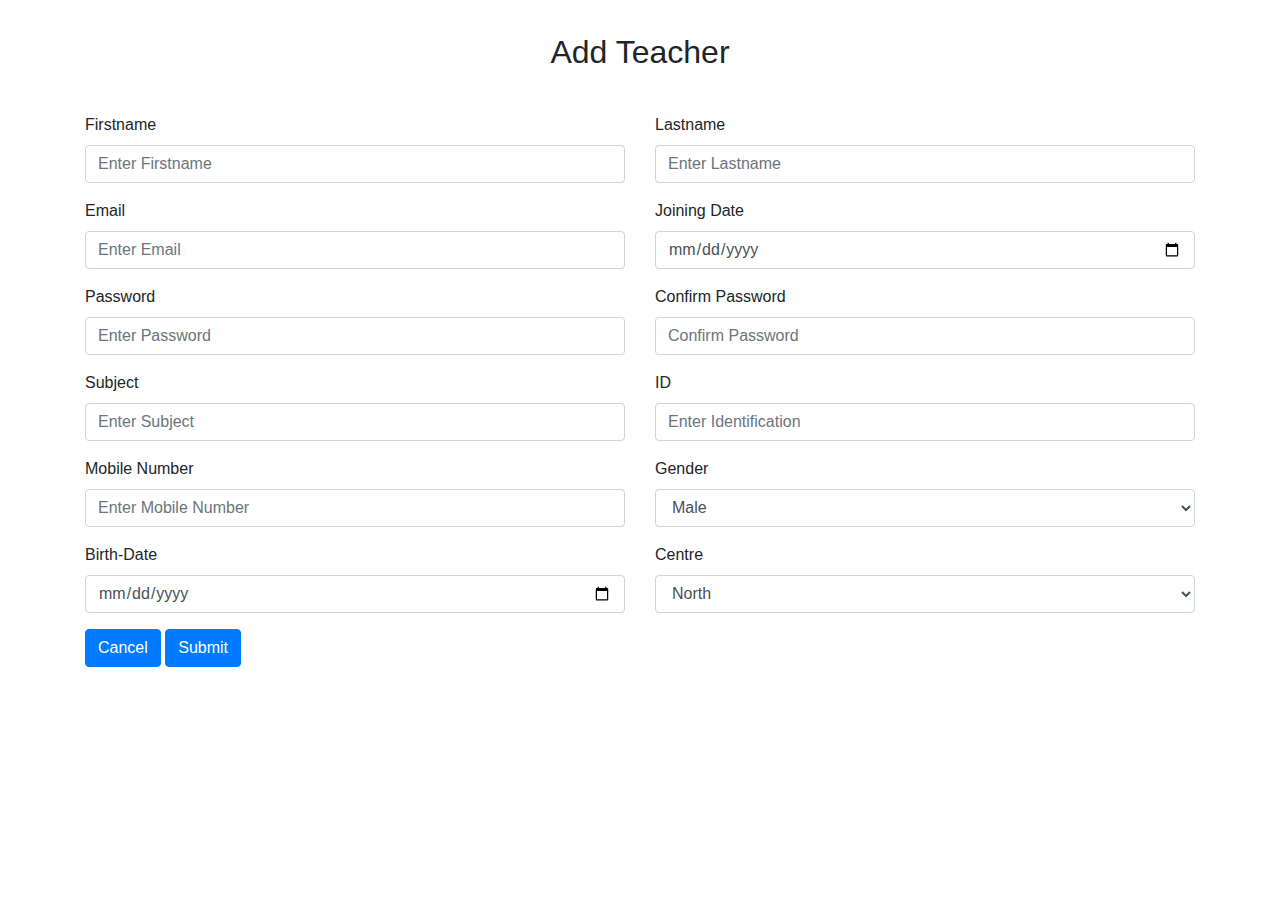
<file: receptionist copy/addTeacher.html>
<!DOCTYPE html>
<html lang="en">

<head>
    <meta charset="UTF-8">
    <meta name="viewport" content="width=device-width, initial-scale=1.0">
    <title>Add Receptionist</title>
    <link rel="stylesheet" href="https://maxcdn.bootstrapcdn.com/bootstrap/4.5.2/css/bootstrap.min.css">
    <style>
        .container {
            position: relative;
        }

        h2 {
            padding-top: 3%;
            padding-bottom: 3%;
            justify-content: center;
            align-items: center;
            display: flex;
        }
    </style>
</head>

<body>

    <div class="container">
        <h2>Add Teacher</h2>
        <form onsubmit="submitForm(); return false;">
            <div class="row">
                <div class="col-md-6">
                    <div class="form-group">
                        <label for="fname">Firstname</label>
                        <input type="text" class="form-control" id="fname" placeholder="Enter Firstname" value="">
                    </div>
                    <div class="form-group">
                        <label for="email">Email</label>
                        <input type="email" class="form-control" id="email" placeholder="Enter Email">
                    </div>
                    <div class="form-group">
                        <label for="pwd">Password</label>
                        <input type="password" class="form-control" id="pwd" placeholder="Enter Password">
                    </div>
                    <div class="form-group">
                        <label for="subject">Subject</label>
                        <input type="text" class="form-control" id="subject" placeholder="Enter Subject">
                    </div>
                    <div class="form-group">
                        <label for="mob_no">Mobile Number</label>
                        <input type="text" class="form-control" id="mob_no" placeholder="Enter Mobile Number">
                    </div>
                    <div class="form-group">
                        <label for="DOB">Birth-Date</label>
                        <input type="date" class="form-control" id="DOB" placeholder="Enter BirthDate">
                    </div>
                </div>
                <div class="col-md-6">
                    <div class="form-group">
                        <label for="lname">Lastname</label>
                        <input type="text" class="form-control" id="lname" placeholder="Enter Lastname" value="">
                    </div>
                    <div class="form-group">
                        <label for="joining_date">Joining Date</label>
                        <input type="date" class="form-control" id="joining_date" placeholder="Enter Joining Date">
                    </div>
                    <div class="form-group">
                        <label for="cpwd">Confirm Password</label>
                        <input type="password" class="form-control" id="cpwd" placeholder="Confirm Password">
                    </div>
                    <div class="form-group">
                        <label for="ID">ID</label>
                        <input type="text" class="form-control" id="ID" placeholder="Enter Identification">
                    </div>
                    <div class="form-group">
                        <label for="gender">Gender</label>
                        <select class="form-control" id="gender">
                            <option value="male">Male</option>
                            <option value="female">Female</option>
                            <option value="other">Other</option>
                        </select>
                    </div>
                    <div class="form-group">
                        <label for="sub">Centre</label>
                        <select class="form-control" id="sub">
                            <option value="north">North</option>
                            <option value="south">South</option>
                            <option value="west">West</option>
                            <option value="east">East</option>
                        </select>
                    </div>
                </div>
            </div>
            <button type="button" class="btn btn-primary" onclick="cancelForm()">Cancel</button>
            <button type="submit" class="btn btn-primary">Submit</button>
        </form>
    </div>

    <script>
        function submitForm() {
            var fname = document.getElementById("fname").value;
            var lname = document.getElementById("lname").value;
            var email = document.getElementById("email").value;
            var pwd = document.getElementById("pwd").value;
            var cpwd = document.getElementById("cpwd").value;
            var subject = document.getElementById("subject").value;
            var mob_no = document.getElementById("mob_no").value;
            var DOB = document.getElementById("DOB").value;
            var joining_date = document.getElementById("joining_date").value;
            var ID = document.getElementById("ID").value;
            var gender = document.getElementById("gender").value;
            var sub = document.getElementById("sub").value;

            // Perform validation if needed

            var formData = {
                firstName: fname,
                lastName: lname,
                email: email,
                password: pwd,
                confirmPassword: cpwd,
                subject: subject,
                mobileNumber: mob_no,
                birthDate: DOB,
                joiningDate: joining_date,
                identification: ID,
                gender: gender,
                centre: sub
            };

            // Perform any additional processing or send data to server
            console.log(formData);

            // You can redirect or perform other actions after submission

            // For now, let's just alert the user
            alert("Form submitted!");
        }

        function cancelForm() {
            // Add any cancel logic if needed
            alert("Form canceled!");
        }
    </script>

</body>

</html>
</file>
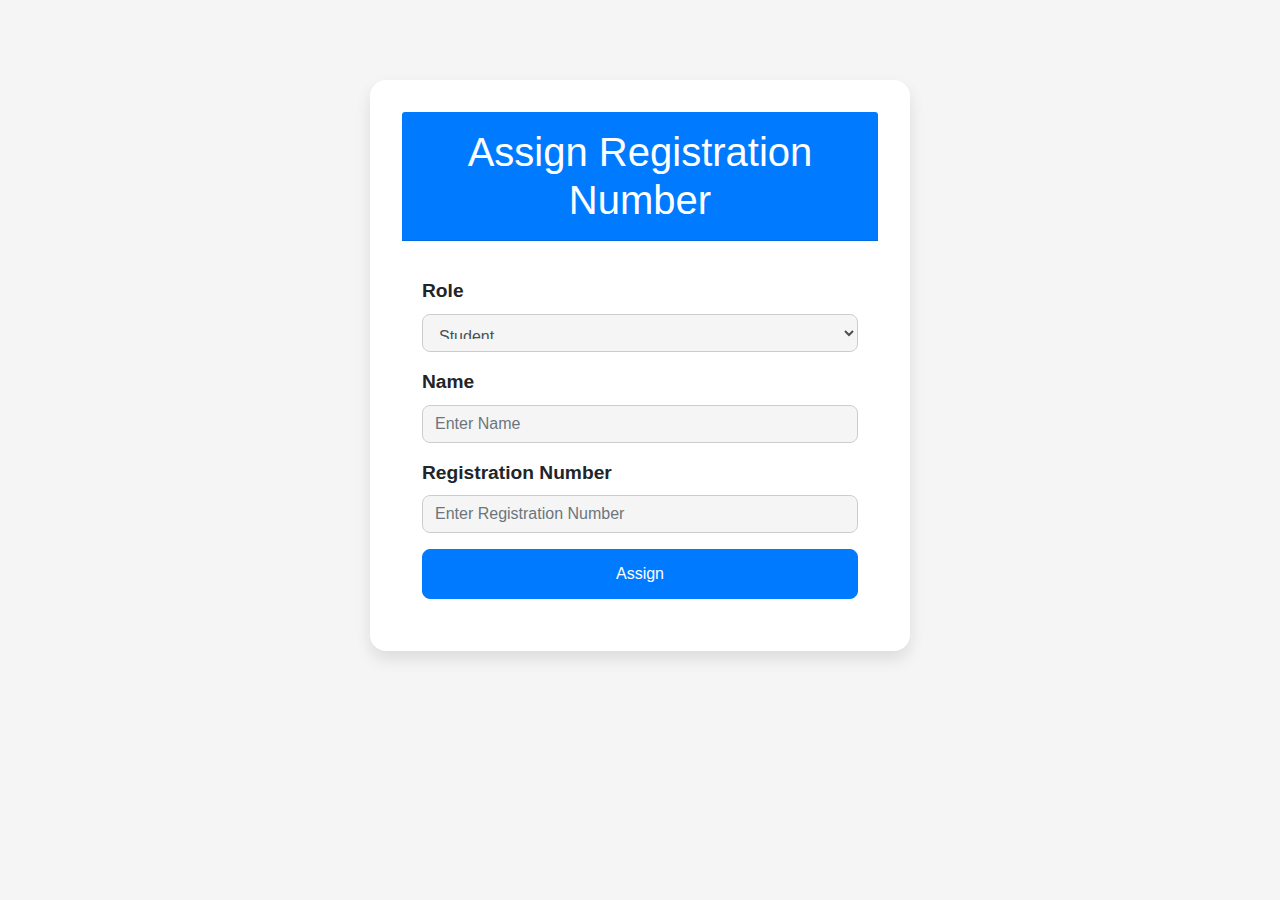
<file: receptionist copy/AssignRegNo.html>
<!DOCTYPE html>
<html>
  <head>
    <title>Assign Registration Number</title>
    <meta name="viewport" content="width=device-width, initial-scale=1">
    <link rel="stylesheet" href="https://stackpath.bootstrapcdn.com/bootstrap/4.3.1/css/bootstrap.min.css">
    <style>
      body {
        background-color: #f5f5f5;
      }
      .card {
        border: none;
        border-radius: 1rem;
        box-shadow: 0 0.5rem 1rem rgba(0, 0, 0, 0.1);
        padding: 2rem;
        margin: 2rem auto;
        max-width: 50rem;
        background-color: #fff;
      }
      .card-header {
        background-color: #007bff;
        border-radius: 0.5rem 0.5rem 0 0;
        color: #fff;
        padding: 1rem;
        margin-bottom: 1rem;
      }
      .form-label {
        font-weight: bold;
        margin-bottom: 0.5rem;
        display: block;
      }
      .form-control {
        border-radius: 0.5rem;
        padding: 0.75rem;
        border-color: #ccc;
        background-color: #f5f5f5;
        margin-bottom: 1rem;
        width: 100%;
      }
      .form-control:focus {
        box-shadow: 0 0 0 0.2rem rgba(0, 123, 255, 0.25);
      }
      .btn-primary {
        border-radius: 0.5rem;
        padding: 0.75rem;
        background-color: #007bff;
        border-color: #007bff;
        color: #fff;
        width: 100%;
        margin-top: 1rem;
      }
      .btn-primary:hover {
        background-color: #0069d9;
        border-color: #0062cc;
      }
      @media (min-width: 768px) {
        .form-label {
          font-size: 1.2rem;
        }
      }
    </style>
  </head>
  <body>
    <div class="container mt-5">
      <div class="row">
        <div class="col-md-6 offset-md-3">
          <div class="card">
            <div class="card-header">
              <h1 class="text-center mb-0">Assign Registration Number</h1>
            </div>
            <div class="card-body">
              <form>
                <div class="form-group mb-3">
                  <label for="role" class="form-label">Role</label>
                  <select class="form-control" id="role">
                    <option value="student">Student</option>
                    <option value="teacher">Teacher</option>
                  </select>
                </div>
                <div class="form-group mb-3">
                  <label for="name" class="form-label">Name</label>
                  <input type="text" class="form-control" id="name" placeholder="Enter Name">
                </div>
                <div class="form-group mb-3">
                  <label for="registrationNumber" class="form-label">Registration Number</label>
                  <input type="text" class="form-control" id="registrationNumber" placeholder="Enter Registration Number">
                </div>
                <button type="submit" class="btn btn-primary btn-block">Assign</button>
              </form>
            </div>
          </div>
        </div>
      </div>
    </div>
    <script src="https://code.jquery.com/jquery-3.3.1.slim.min.js"></script>
    <script src="https://cdnjs.cloudflare.com/ajax/libs/popper.js/1.14.7/umd/popper.min.js"></script>
    <script src="https://stackpath.bootstrapcdn.com/bootstrap/4.3.1/js/bootstrap.min.js"></script>
  </body>
</html>
</file>
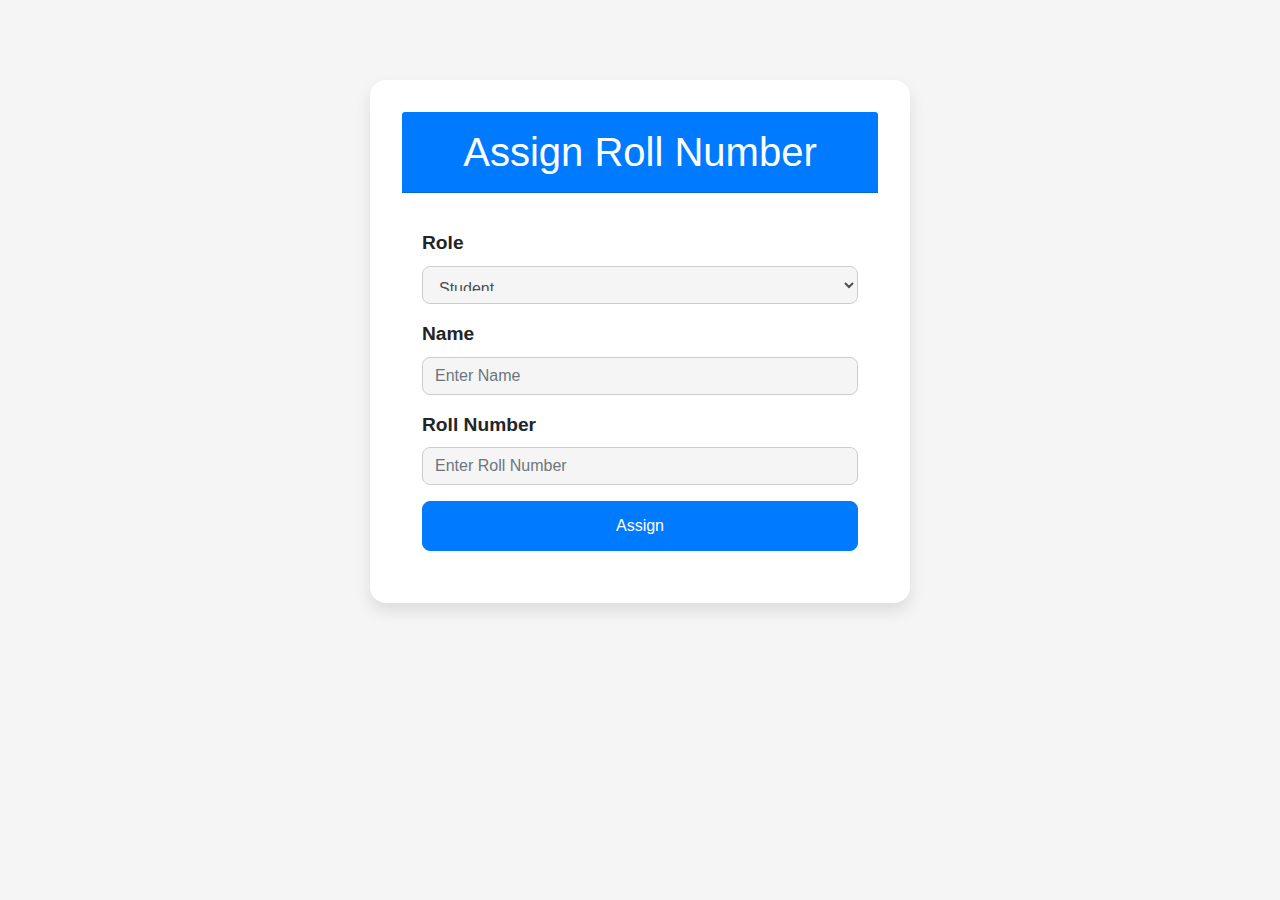
<file: receptionist copy/assignRollNo.html>
<!DOCTYPE html>
<html>
  <head>
    <title>Assign Roll Number</title>
    <meta name="viewport" content="width=device-width, initial-scale=1">
    <link rel="stylesheet" href="https://stackpath.bootstrapcdn.com/bootstrap/4.3.1/css/bootstrap.min.css">
    <style>
      body {
        background-color: #f5f5f5;
      }
      .card {
        border: none;
        border-radius: 1rem;
        box-shadow: 0 0.5rem 1rem rgba(0, 0, 0, 0.1);
        padding: 2rem;
        margin: 2rem auto;
        max-width: 50rem;
        background-color: #fff;
      }
      .card-header {
        background-color: #007bff;
        border-radius: 0.5rem 0.5rem 0 0;
        color: #fff;
        padding: 1rem;
        margin-bottom: 1rem;
      }
      .form-label {
        font-weight: bold;
        margin-bottom: 0.5rem;
        display: block;
      }
      .form-control {
        border-radius: 0.5rem;
        padding: 0.75rem;
        border-color: #ccc;
        background-color: #f5f5f5;
        margin-bottom: 1rem;
        width: 100%;
      }
      .form-control:focus {
        box-shadow: 0 0 0 0.2rem rgba(0, 123, 255, 0.25);
      }
      .btn-primary {
        border-radius: 0.5rem;
        padding: 0.75rem;
        background-color: #007bff;
        border-color: #007bff;
        color: #fff;
        width: 100%;
        margin-top: 1rem;
      }
      .btn-primary:hover {
        background-color: #0069d9;
        border-color: #0062cc;
      }
      @media (min-width: 768px) {
        .form-label {
          font-size: 1.2rem;
        }
      }
    </style>
  </head>
  <body>
    <div class="container mt-5">
      <div class="row">
        <div class="col-md-6 offset-md-3">
          <div class="card">
            <div class="card-header">
              <h1 class="text-center mb-0">Assign Roll Number</h1>
            </div>
            <div class="card-body">
              <form>
                <div class="form-group mb-3">
                  <label for="role" class="form-label">Role</label>
                  <select class="form-control" id="role">
                    <option value="student">Student</option>
                    <option value="teacher">Teacher</option>
                  </select>
                </div>
                <div class="form-group mb-3">
                  <label for="name" class="form-label">Name</label>
                  <input type="text" class="form-control" id="name" placeholder="Enter Name">
                </div>
                <div class="form-group mb-3">
                  <label for="rollNumber" class="form-label">Roll Number</label>
                  <input type="text" class="form-control" id="rollNumber" placeholder="Enter Roll Number">
                </div>
                <button type="submit" class="btn btn-primary btn-block">Assign</button>
              </form>
            </div>
          </div>
        </div>
      </div>
    </div>
    <script src="https://code.jquery.com/jquery-3.3.1.slim.min.js"></script>
    <script src="https://cdnjs.cloudflare.com/ajax/libs/popper.js/1.14.7/umd/popper.min.js"></script>
    <script src="https://stackpath.bootstrapcdn.com/bootstrap/4.3.1/js/bootstrap.min.js"></script>
  </body>
</html>
</file>
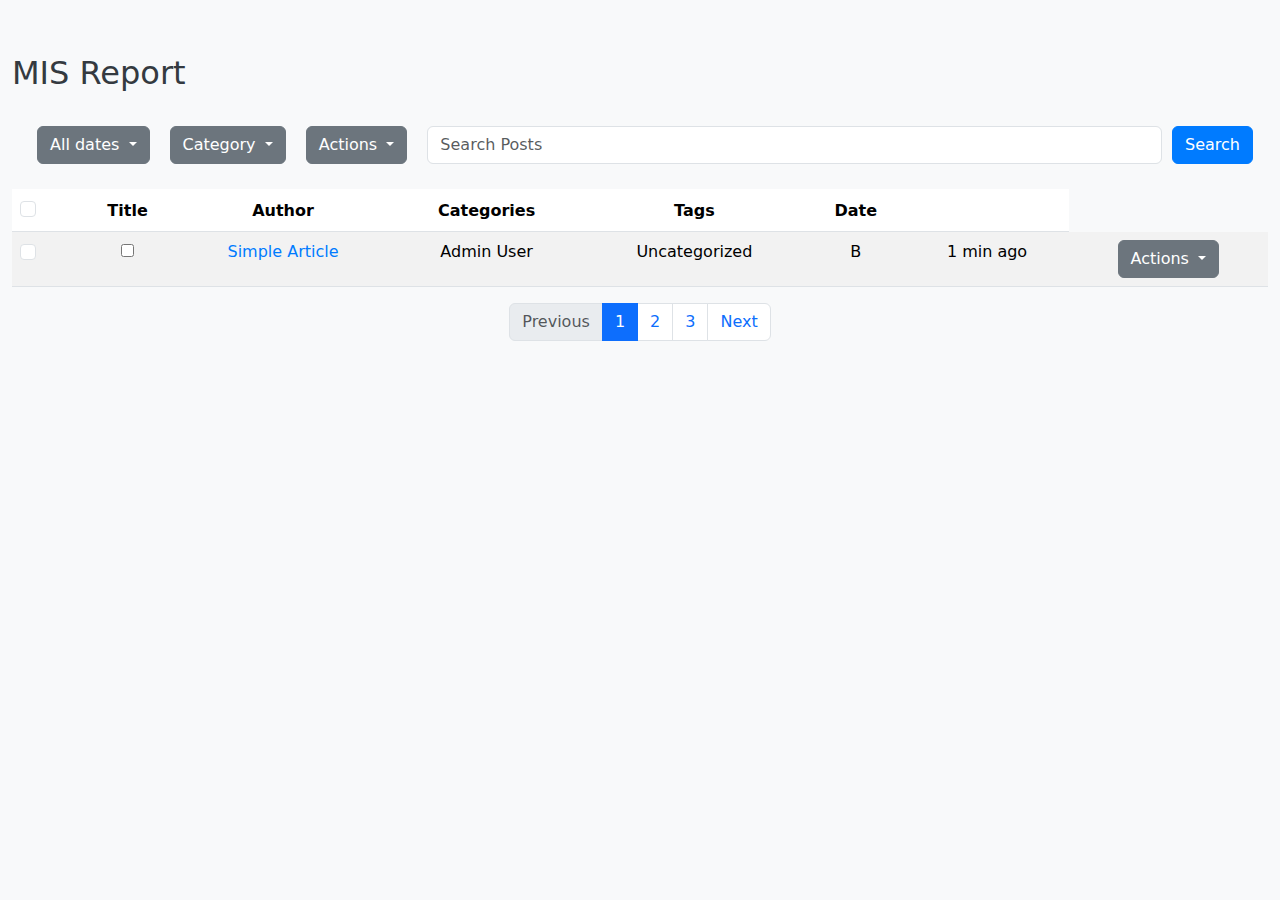
<file: receptionist copy/MIS.html>
<!DOCTYPE html>
<html lang="en">
<head>
    <meta charset="UTF-8">
    <meta name="viewport" content="width=device-width, initial-scale=1.0">
    <title>MIS Report</title>
    <link rel="stylesheet" href="https://cdnjs.cloudflare.com/ajax/libs/twitter-bootstrap/5.3.2/css/bootstrap.min.css">
    <style>

        body {
            background-color: #f8f9fa;
            display: flex;
        }
        .container-fluid {
            margin-top: 30px;
        }
        .my-4 {
            font-size: 2rem;
            color: #343a40;
        }
        .btn-primary {
            background-color: #007bff;
            border-color: #007bff;
        }
        .btn-primary:hover {
            background-color: #0056b3;
            border-color: #0056b3;
        }
        .table th, .table td {
            text-align: center;
        }
        .search-bar {
            display: flex;
            align-items: center;
            justify-content: space-between;
            margin: 15px;
        }
        .search-bar input[type="search"] {
            width: 70%;
            margin: 10px;
        }
        .dropdown-filter {
            margin: 10px;
        }
    </style>
</head>
<body>
    <div class="container-fluid">
        <h1 class="my-4">MIS Report </h1>
        <!-- <h1 class="my-4">Posts <small>All  | Published | Trash </small></h1> -->
        <form>
            <div class="search-bar">
                <div class="dropdown dropdown-filter">
                    <button class="btn btn-secondary dropdown-toggle" type="button" id="authorFilter" data-bs-toggle="dropdown" aria-expanded="false">
                        All dates
                    </button>
                    <ul class="dropdown-menu" aria-labelledby="authorFilter">
                        <li><a class="dropdown-item" href="#">Author 1</a></li>
                        <li><a class="dropdown-item" href="#">Author 2</a></li>
                        <!-- Add more authors as needed -->
                    </ul>
                </div>
                <div class="dropdown dropdown-filter">
                    <button class="btn btn-secondary dropdown-toggle" type="button" id="categoryFilter" data-bs-toggle="dropdown" aria-expanded="false">
                        Category
                    </button>
                    <ul class="dropdown-menu" aria-labelledby="categoryFilter">
                        <li><a class="dropdown-item" href="#">Category 1</a></li>
                        <li><a class="dropdown-item" href="#">Category 2</a></li>
                        <!-- Add more categories as needed -->
                    </ul>
                </div>
                <div class="dropdown dropdown-filter">
                    <button class="btn btn-secondary dropdown-toggle" type="button" id="tagFilter" data-bs-toggle="dropdown" aria-expanded="false">
                        Actions
                    </button>
                    <ul class="dropdown-menu" aria-labelledby="tagFilter">
                        <li><a class="dropdown-item" href="#">Tag 1</a></li>
                        <li><a class="dropdown-item" href="#">Tag 2</a></li>
                        <!-- Add more tags as needed -->
                    </ul>
                </div>
                <input type="search" class="form-control" id="search-posts" placeholder="Search Posts">
                <button type="submit" class="btn btn-primary">Search</button>
            </div>
            <table class="table table-striped">
                <thead>
                    <tr>
                        <th>
                            <div class="form-check">
                                <input type="checkbox" class="form-check-input">
                                <label for="" class="form-check-label"></label>
                            </div>
                        </th>
                        <th>Title</th>
                        <th>Author</th>
                        <th>Categories</th>
                        <th>Tags</th>
                        <th>Date</th>
                        <th></th>
                    </tr>
                </thead>
                <tbody>
                    <!-- Sample data rows, add more as needed -->
                    <tr>
                        <td>
                            <div class="form-check">
                                <input type="checkbox" class="form-check-input">
                                <label for="" class="form-check-label"></label>
                            </div>
                        </td>
                        <td><input type="checkbox"></td>
                        <td><a href="#" style="text-decoration: none; color: #007bff;">Simple Article</a></td>
                        <td>Admin User</td>
                        <td>Uncategorized</td>
                        <td>B</td>
                        <td>1 min ago</td>
                        <td>
                            <div class="btn-group">
                                <button type="button" class="btn btn-secondary dropdown-toggle" data-bs-toggle="dropdown" aria-expanded="false">
                                    Actions
                                </button>
                                <ul class="dropdown-menu">
                                    <li><a class="dropdown-item" href="#">Edit</a></li>
                                    <li><a class="dropdown-item" href="#">Quick Edit</a></li>
                                    <li><a class="dropdown-item" href="#">Trash</a></li>
                                </ul>
                            </div>
                        </td>
                    </tr>
                    <!-- Add more rows as needed -->
                </tbody>
            </table>
            <nav>
                <ul class="pagination justify-content-center">
                    <li class="page-item disabled">
                        <a class="page-link" href="#" tabindex="-1" aria-disabled="true">Previous</a>
                    </li>
                    <li class="page-item active"><a class="page-link" href="#">1</a></li>
                    <li class="page-item"><a class="page-link" href="#">2</a></li>
                    <li class="page-item"><a class="page-link" href="#">3</a></li>
                    <li class="page-item">
                        <a class="page-link" href="#">Next</a>
                    </li>
                </ul>
            </nav>
        </form>
    </div>
    <script src="https://cdnjs.cloudflare.com/ajax/libs/twitter-bootstrap/5.3.2/js/bootstrap.min.js"></script>
</body>
</html>
</file>
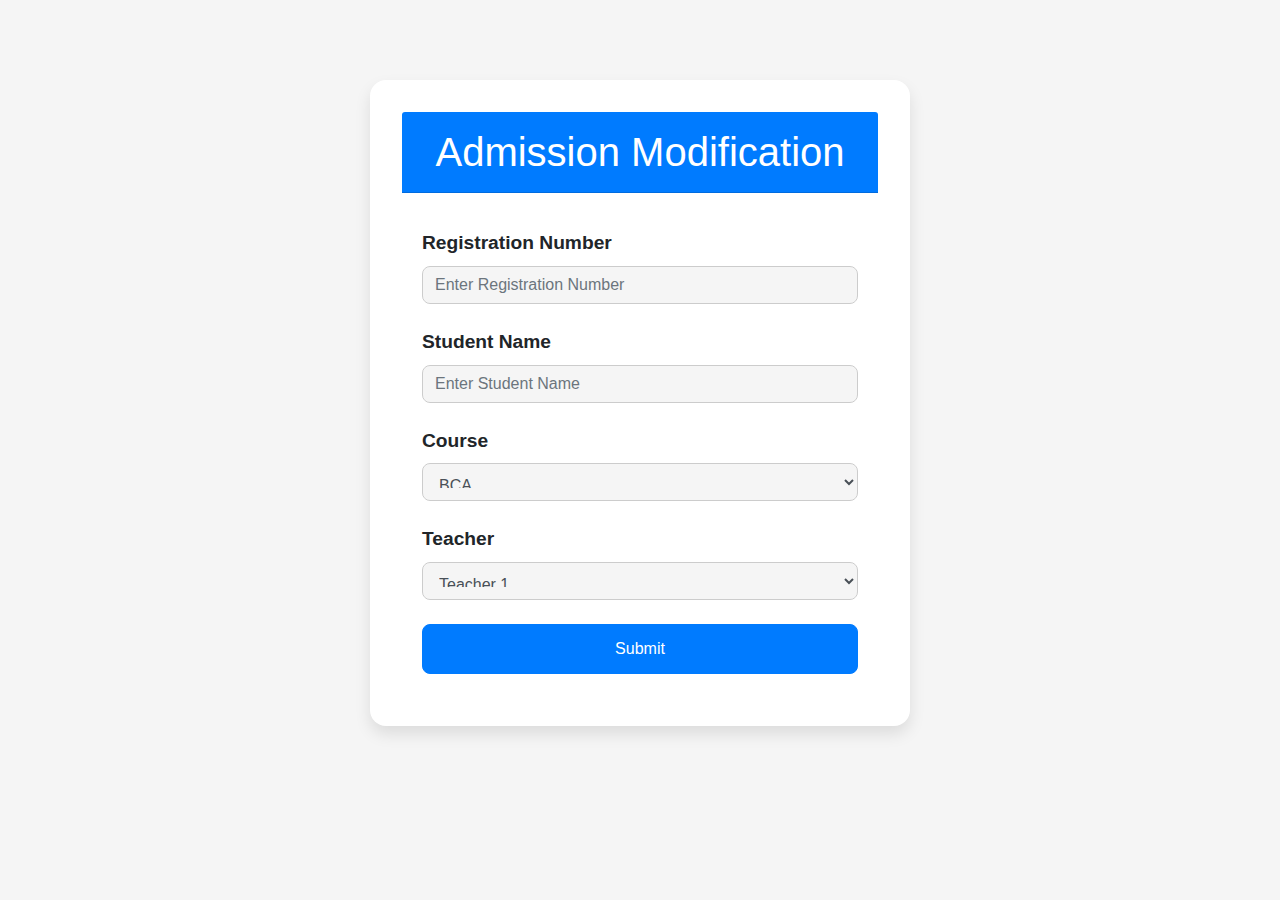
<file: receptionist copy/Modification.html>
<!DOCTYPE html>
<html lang="en">

<head>
    <title>Admission Modification</title>
    <meta name="viewport" content="width=device-width, initial-scale=1">
    <link rel="stylesheet" href="https://stackpath.bootstrapcdn.com/bootstrap/4.3.1/css/bootstrap.min.css">
    <style>
        body {
            background-color: #f5f5f5;
        }

        .card {
            border: none;
            border-radius: 1rem;
            box-shadow: 0 0.5rem 1rem rgba(0, 0, 0, 0.1);
            padding: 2rem;
            margin: 2rem auto;
            max-width: 50rem;
            background-color: #fff;
        }

        .card-header {
            background-color: #007bff;
            border-radius: 0.5rem 0.5rem 0 0;
            color: #fff;
            padding: 1rem;
            margin-bottom: 1rem;
        }

        .form-group {
            margin-bottom: 1.5rem;
        }

        .form-label {
            font-weight: bold;
            margin-bottom: 0.5rem;
            display: block;
        }

        .form-control {
            border-radius: 0.5rem;
            padding: 0.75rem;
            border-color: #ccc;
            background-color: #f5f5f5;
            width: 100%;
        }

        .form-control:focus {
            box-shadow: 0 0 0 0.2rem rgba(0, 123, 255, 0.25);
        }

        .btn-primary {
            border-radius: 0.5rem;
            padding: 0.75rem;
            background-color: #007bff;
            border-color: #007bff;
            color: #fff;
            width: 100%;
            margin-top: 1rem;
        }

        .btn-primary:hover {
            background-color: #0069d9;
            border-color: #0062cc;
        }

        @media (min-width: 768px) {
            .form-label {
                font-size: 1.2rem;
            }
        }
    </style>
</head>

<body>
    <div class="container mt-5">
        <div class="row">
            <div class="col-md-6 offset-md-3">
                <div class="card">
                    <div class="card-header">
                        <h1 class="text-center mb-0">Admission Modification</h1>
                    </div>
                    <div class="card-body">
                        <form>
                            <div class="form-group">
                                <label for="registrationNumber" class="form-label">Registration Number</label>
                                <input type="text" class="form-control" id="registrationNumber"
                                    placeholder="Enter Registration Number" required>
                            </div>
                            <div class="form-group">
                                <label for="studentName" class="form-label">Student Name</label>
                                <input type="text" class="form-control" id="studentName"
                                    placeholder="Enter Student Name" required>
                            </div>
                            <div class="form-group">
                                <label for="course" class="form-label">Course</label>
                                <select class="form-control" id="course" required>
                                    <option value="bca">BCA</option>
                                    <option value="mca">MCA</option>
                                    <option value="pgdca">PGDCA</option>
                                </select>
                            </div>
                            <div class="form-group">
                                <label for="teacher" class="form-label">Teacher</label>
                                <select class="form-control" id="teacher" required>
                                    <option value="teacher1">Teacher 1</option>
                                    <option value="teacher2">Teacher 2</option>
                                    <option value="teacher3">Teacher 3</option>
                                </select>
                            </div>
                            <button type="submit" class="btn btn-primary btn-block">Submit</button>
                        </form>
                    </div>
                </div>
            </div>
        </div>
    </div>

    <script src="https://code.jquery.com/jquery-3.3.1.slim.min.js"></script>
    <script src="https://cdnjs.cloudflare.com/ajax/libs/popper.js/1.14.7/umd/popper.min.js"></script>
    <script src="https://stackpath.bootstrapcdn.com/bootstrap/4.3.1/js/bootstrap.min.js"></script>
</body>

</html>
</file>
